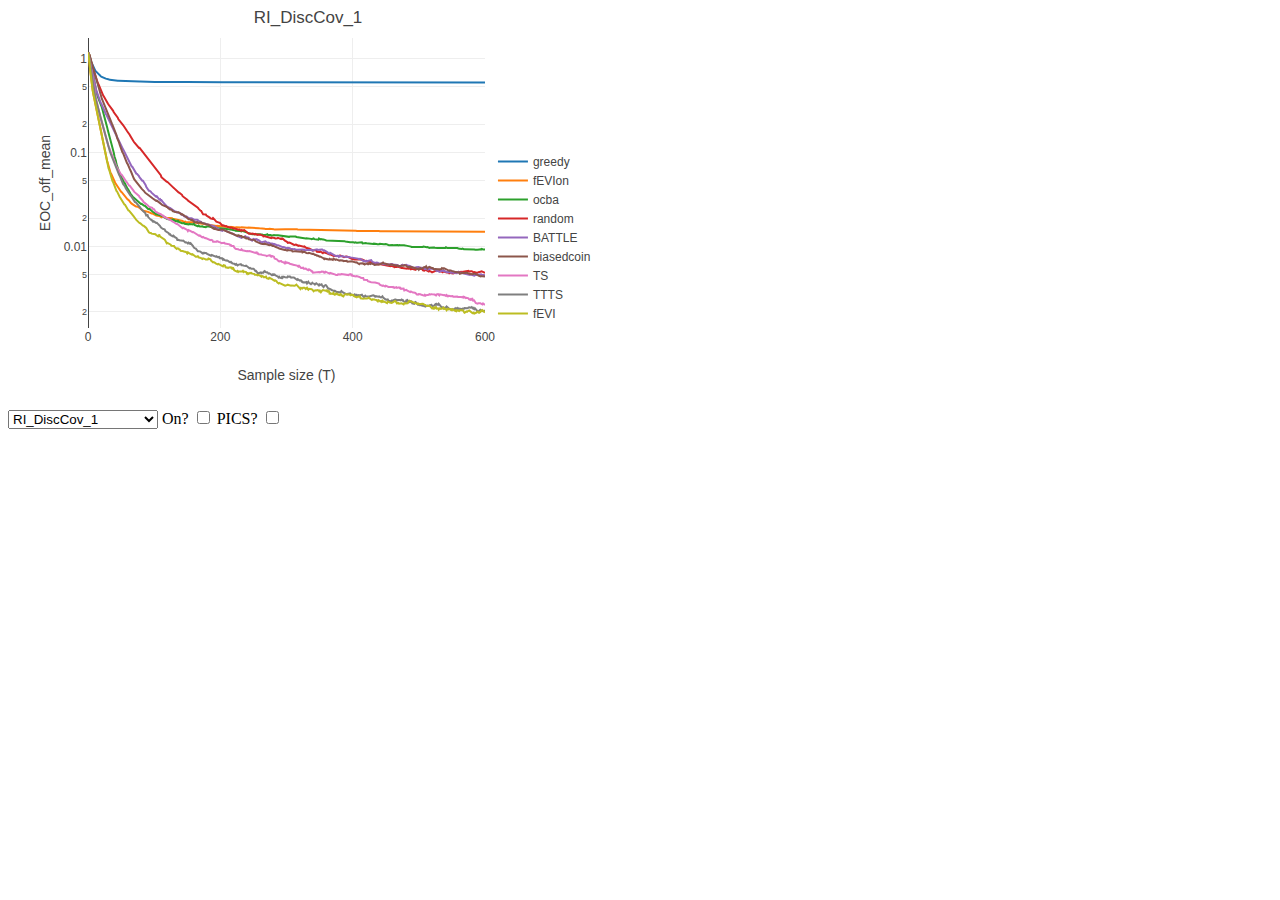
<file: predprog/web/index_old.html>
<!DOCTYPE html>
<html lang="en">
<head>
  <meta charset="utf-8">
  <title>evi</title>
  <link rel="icon" href="data:;base64,=">
  <script src="https://cdn.plot.ly/plotly-2.26.0.min.js" charset="utf-8"></script>
</head>
<body>
  <div id="plot" style="width:600px;height:400px;">
  </div>
  <select name="exp" id="exp">
    <option>RI_DiscCov_1</option>
    <option>RI_DiscCov_9</option>
    <option>RI_DiscCov_15</option>
    <option>RI_DiscCov_dynamic</option>
    <option>FI_DiscCov_1</option>
    <option>FI_DiscCov_9</option>
    <option>FI_DiscCov_15</option>
    <option>FI_DiscCov_dynamic</option>
    <option>RI_ContCov_1</option>
    <option>RI_ContCov_1_finer</option>
    <option>Lipkovich</option>
  </select>
  <label for="on">On?</label>
  <input id="on" type="checkbox">
  <label for="pics">PICS?</label>
  <input id="pics" type="checkbox">
  <img id="jpg-export"></img>
  <script src="script_old.js" type="module"></script>
</body>
</html>
</file>
